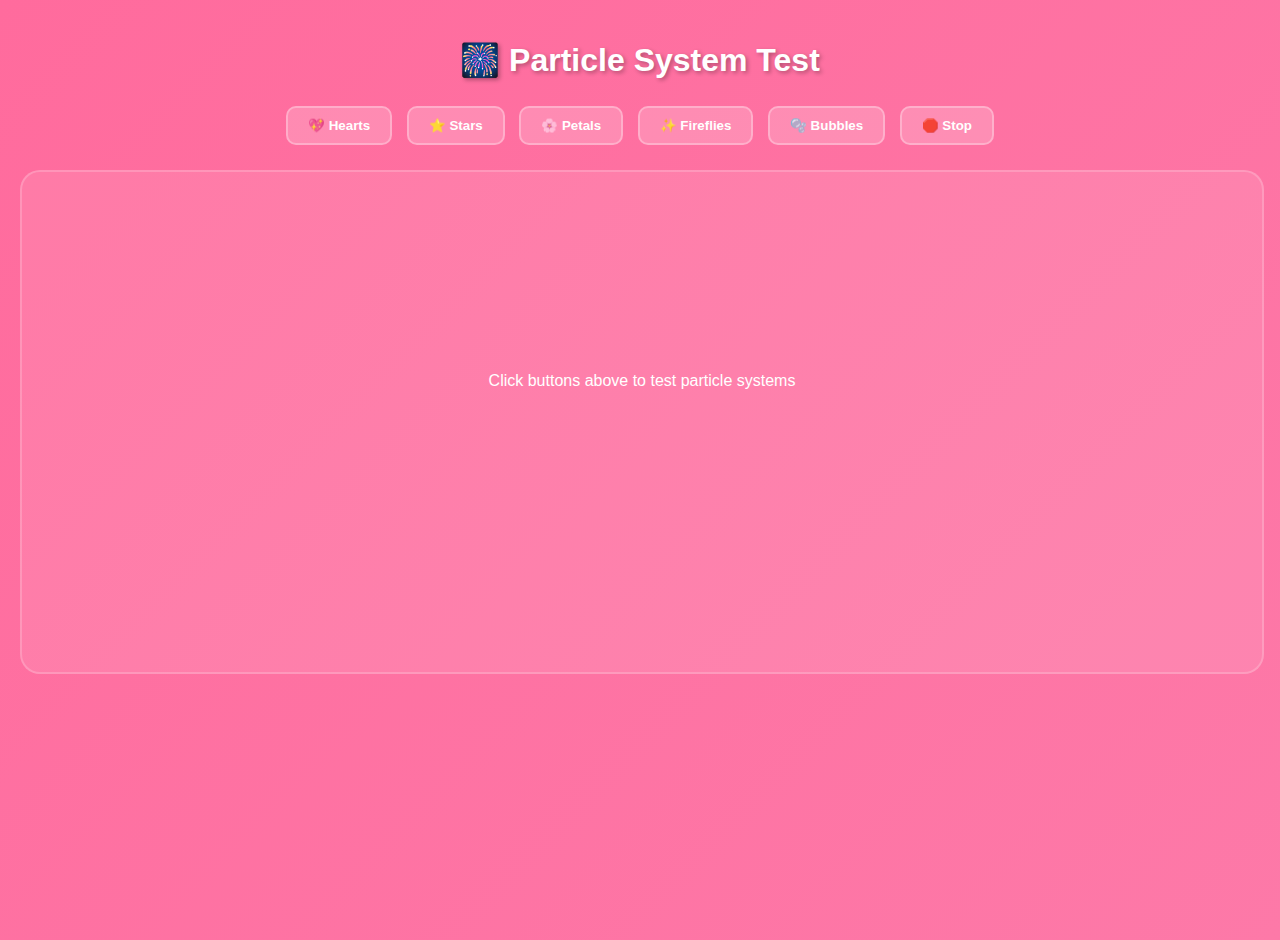
<file: test_particles.html>
<!DOCTYPE html>
<html lang="en">
<head>
    <meta charset="UTF-8">
    <meta name="viewport" content="width=device-width, initial-scale=1.0">
    <title>Particle System Test</title>
    <style>
        body {
            margin: 0;
            padding: 20px;
            background: linear-gradient(135deg, #ff6b9d, #fd79a8);
            min-height: 100vh;
            font-family: Arial, sans-serif;
        }
        
        .test-container {
            position: relative;
            width: 100%;
            height: 500px;
            background: rgba(255,255,255,0.1);
            border-radius: 20px;
            border: 2px solid rgba(255,255,255,0.2);
            overflow: hidden;
        }
        
        .controls {
            margin: 20px 0;
            text-align: center;
        }
        
        button {
            margin: 5px;
            padding: 10px 20px;
            background: rgba(255,255,255,0.2);
            border: 2px solid rgba(255,255,255,0.3);
            border-radius: 10px;
            color: white;
            cursor: pointer;
            font-weight: bold;
        }
        
        button:hover {
            background: rgba(255,255,255,0.3);
        }
        
        h1 {
            color: white;
            text-align: center;
            text-shadow: 2px 2px 4px rgba(0,0,0,0.3);
        }
    </style>
    <link rel="stylesheet" href="/static/css/particle-animations.css">
</head>
<body>
    <h1>🎆 Particle System Test</h1>
    
    <div class="controls">
        <button onclick="testParticles('hearts')">💖 Hearts</button>
        <button onclick="testParticles('stars')">⭐ Stars</button>
        <button onclick="testParticles('petals')">🌸 Petals</button>
        <button onclick="testParticles('fireflies')">✨ Fireflies</button>
        <button onclick="testParticles('bubbles')">🫧 Bubbles</button>
        <button onclick="stopParticles()">🛑 Stop</button>
    </div>
    
    <div class="test-container" id="test-container">
        <p style="color: white; text-align: center; margin-top: 200px;">
            Click buttons above to test particle systems
        </p>
    </div>
    
    <script src="/static/js/particle-systems.js"></script>
    <script>
        let particleManager;
        
        // Initialize when page loads
        document.addEventListener('DOMContentLoaded', () => {
            console.log('🚀 Initializing particle test...');
            particleManager = new ParticleSystemManager();
            console.log('✅ ParticleSystemManager created');
        });
        
        function testParticles(type) {
            console.log('🧪 Testing particle type:', type);
            const container = document.getElementById('test-container');
            
            if (!particleManager) {
                console.error('❌ ParticleSystemManager not initialized');
                return;
            }
            
            if (!container) {
                console.error('❌ Test container not found');
                return;
            }
            
            particleManager.startSystem(type, container, { count: 10 });
        }
        
        function stopParticles() {
            console.log('🛑 Stopping particles...');
            if (particleManager) {
                particleManager.stopSystem();
            }
        }
    </script>
</body>
</html>
</file>
<file: static/css/particle-animations.css>
/**
 * Particle Animation Styles
 * CSS animations for particle systems
 */

/* Heart animations */
@keyframes heartFloat {
    0%, 100% {
        transform: translateY(0) scale(1);
        opacity: 0.8;
    }
    50% {
        transform: translateY(-10px) scale(1.1);
        opacity: 1;
    }
}

@keyframes heartPulse {
    0%, 100% {
        transform: scale(1);
    }
    50% {
        transform: scale(1.2);
    }
}

/* Star animations */
@keyframes twinkle {
    0% {
        opacity: 0.3;
        transform: scale(0.8);
    }
    100% {
        opacity: 1;
        transform: scale(1.2);
    }
}

@keyframes starGlow {
    0%, 100% {
        box-shadow: 0 0 5px currentColor;
    }
    50% {
        box-shadow: 0 0 15px currentColor, 0 0 25px currentColor;
    }
}

/* Petal animations */
@keyframes petalFloat {
    0%, 100% {
        transform: translateY(0) rotate(0deg);
    }
    25% {
        transform: translateY(-5px) rotate(90deg);
    }
    50% {
        transform: translateY(0) rotate(180deg);
    }
    75% {
        transform: translateY(-3px) rotate(270deg);
    }
}

@keyframes petalSway {
    0%, 100% {
        transform: translateX(0);
    }
    50% {
        transform: translateX(10px);
    }
}

/* Firefly animations */
@keyframes fireflyGlow {
    0% {
        opacity: 0.4;
        box-shadow: 0 0 5px currentColor;
    }
    100% {
        opacity: 1;
        box-shadow: 0 0 15px currentColor, 0 0 25px currentColor;
    }
}

@keyframes fireflyMove {
    0% {
        transform: translate(0, 0);
    }
    25% {
        transform: translate(10px, -5px);
    }
    50% {
        transform: translate(-5px, 10px);
    }
    75% {
        transform: translate(-10px, -5px);
    }
    100% {
        transform: translate(0, 0);
    }
}

/* Bubble animations */
@keyframes bubbleFloat {
    0%, 100% {
        transform: translateY(0) scale(1);
        opacity: 0.7;
    }
    50% {
        transform: translateY(-15px) scale(1.05);
        opacity: 0.9;
    }
}

@keyframes bubbleWobble {
    0%, 100% {
        transform: translateX(0);
    }
    25% {
        transform: translateX(5px);
    }
    75% {
        transform: translateX(-5px);
    }
}

/* Snow/sparkle animations */
@keyframes snowfall {
    0% {
        transform: translateY(-100vh) rotate(0deg);
        opacity: 1;
    }
    100% {
        transform: translateY(100vh) rotate(360deg);
        opacity: 0;
    }
}

@keyframes sparkle {
    0%, 100% {
        opacity: 0;
        transform: scale(0);
    }
    50% {
        opacity: 1;
        transform: scale(1);
    }
}

/* Geometric pattern animations */
@keyframes geometricFloat {
    0%, 100% {
        transform: translateY(0) rotate(0deg);
    }
    50% {
        transform: translateY(-20px) rotate(180deg);
    }
}

@keyframes geometricPulse {
    0%, 100% {
        transform: scale(1);
        opacity: 0.6;
    }
    50% {
        transform: scale(1.2);
        opacity: 1;
    }
}

/* Cloud animations */
@keyframes cloudDrift {
    0% {
        transform: translateX(-100px);
    }
    100% {
        transform: translateX(calc(100vw + 100px));
    }
}

@keyframes cloudPuff {
    0%, 100% {
        transform: scale(1);
        opacity: 0.8;
    }
    50% {
        transform: scale(1.1);
        opacity: 0.6;
    }
}

/* Particle system base classes */
.particle-heart {
    animation: heartFloat 3s infinite ease-in-out, heartPulse 2s infinite ease-in-out;
}

.particle-star {
    animation: twinkle 2s infinite ease-in-out alternate, starGlow 3s infinite ease-in-out;
}

.particle-petal {
    animation: petalFloat 4s infinite ease-in-out, petalSway 6s infinite ease-in-out;
}

.particle-firefly {
    animation: fireflyGlow 2s infinite ease-in-out alternate, fireflyMove 8s infinite ease-in-out;
}

.particle-bubble {
    animation: bubbleFloat 5s infinite ease-in-out, bubbleWobble 3s infinite ease-in-out;
}

.particle-snow {
    animation: snowfall 10s linear infinite;
}

.particle-sparkle {
    animation: sparkle 1.5s infinite ease-in-out;
}

.particle-geometric {
    animation: geometricFloat 6s infinite ease-in-out, geometricPulse 4s infinite ease-in-out;
}

.particle-cloud {
    animation: cloudDrift 20s linear infinite, cloudPuff 8s infinite ease-in-out;
}

/* Responsive adjustments */
@media (max-width: 768px) {
    .particle-heart,
    .particle-petal,
    .particle-bubble {
        font-size: 0.8em !important;
    }
    
    .particle-star,
    .particle-firefly {
        width: 2px !important;
        height: 2px !important;
    }
}

/* Performance optimizations */
.particle-heart,
.particle-star,
.particle-petal,
.particle-firefly,
.particle-bubble,
.particle-snow,
.particle-sparkle,
.particle-geometric,
.particle-cloud {
    will-change: transform, opacity;
    backface-visibility: hidden;
    perspective: 1000px;
}

/* Reduced motion support */
@media (prefers-reduced-motion: reduce) {
    .particle-heart,
    .particle-star,
    .particle-petal,
    .particle-firefly,
    .particle-bubble,
    .particle-snow,
    .particle-sparkle,
    .particle-geometric,
    .particle-cloud {
        animation-duration: 0.01ms !important;
        animation-iteration-count: 1 !important;
        opacity: 0.3 !important;
    }
}
</file>
